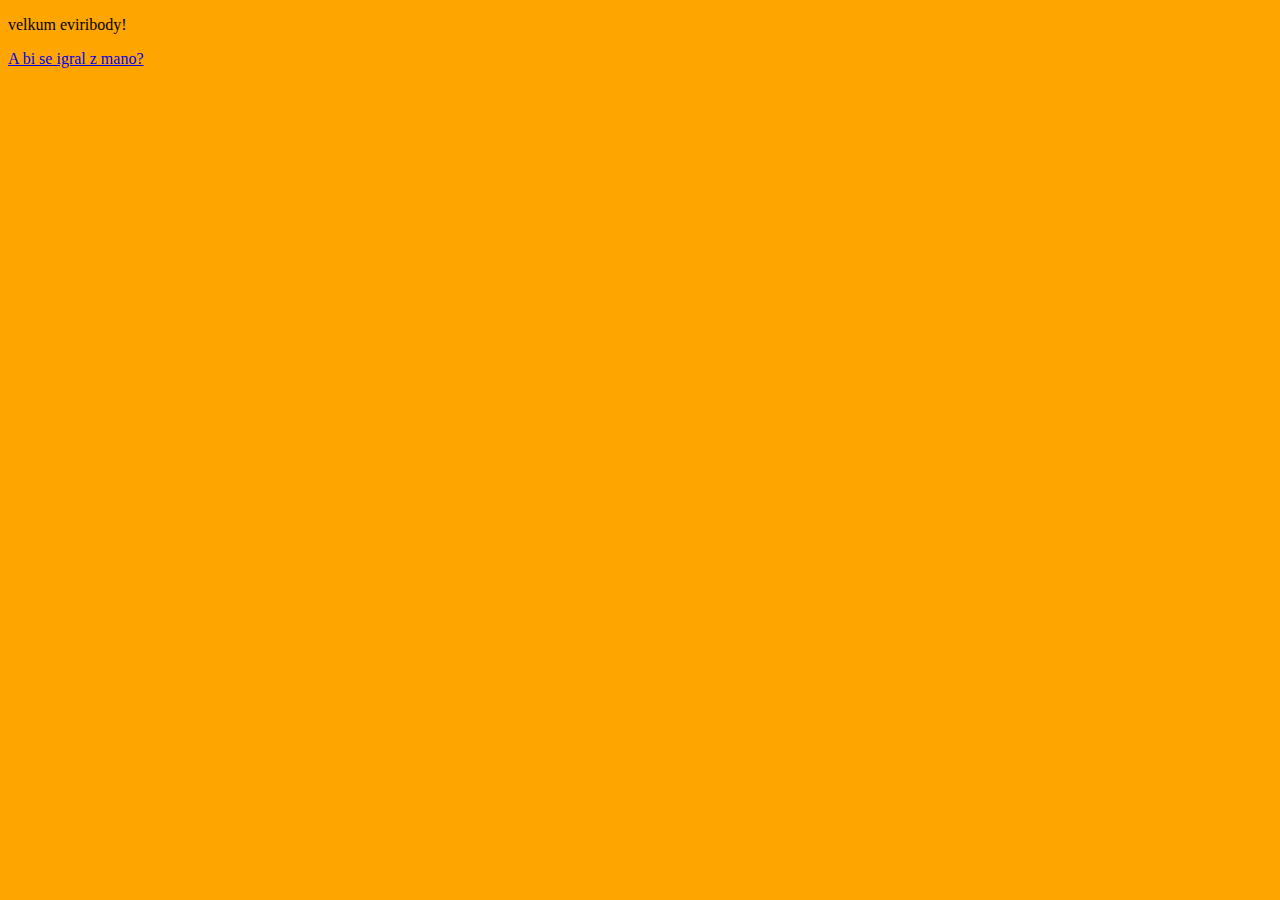
<file: index.html>
<!DOCTYPE html>
<html lang="en">
<link rel="stylesheet" href="stili.css">
<head>
    <meta charset="UTF-8">
    <title>Spletna ketna</title>
</head>
<body>
<p> velkum eviribody! </p>
<a href="KrizciKrozci.html">A bi se igral z mano?</a>
</body>
</html>
</file>
<file: stili.css>
body {
    background: orange;
}
</file>
